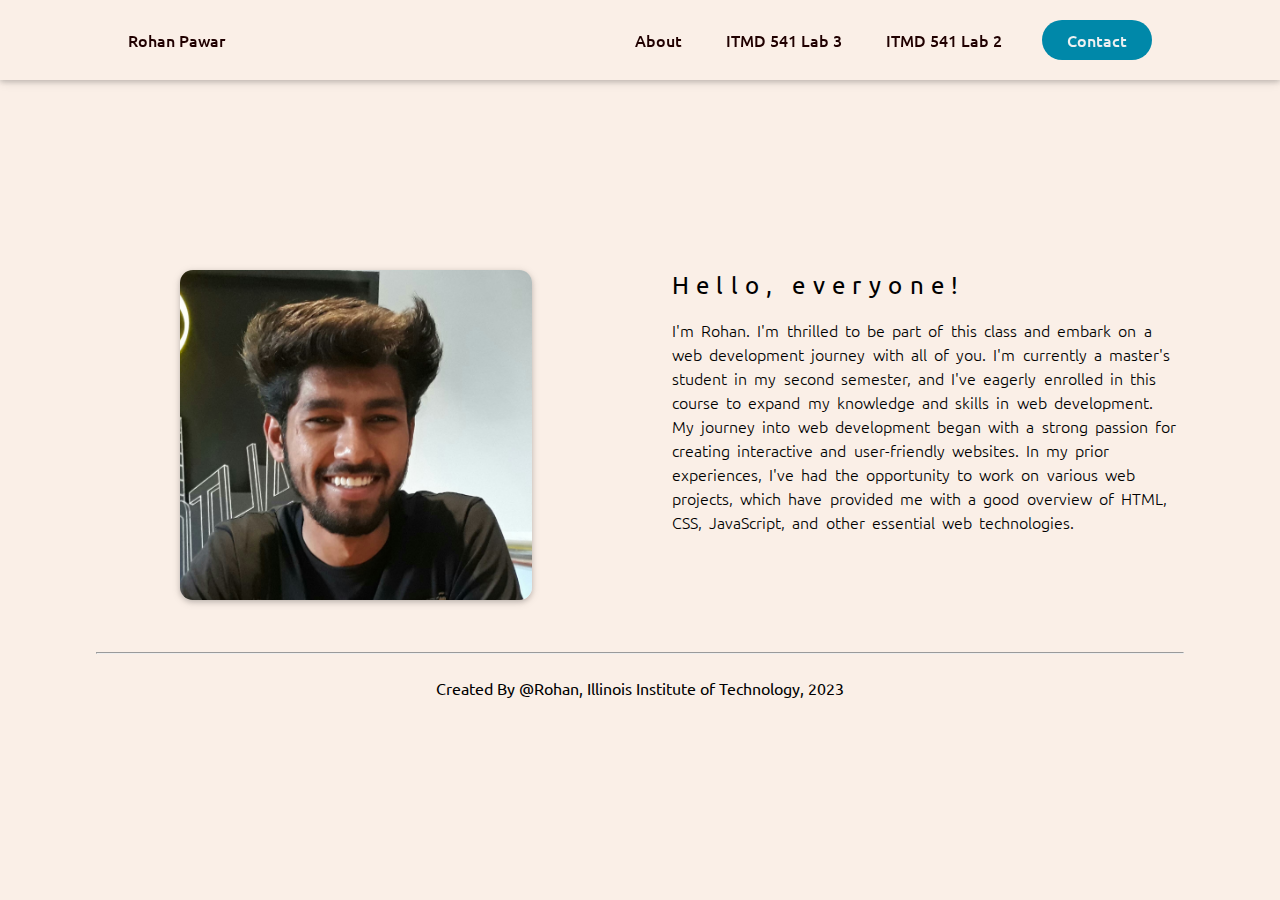
<file: index.html>
<!DOCTYPE html>
<html lang="en">
  <head>
    <meta charset="UTF-8" />
    <meta name="viewport" content="width=device-width, initial-scale=1.0" />
    <link rel="stylesheet" href="./style.css" />

    <title>Rohan | ITMD 541</title>
  </head>
  <body>
    <!-- <p>Hello world</p> -->

    <header class="fixed-top shadow">
      <p class="name">Rohan Pawar</p>
      <nav>
        <ul class="nav_links">
          <li>
            <a href="#">About</a>
            <a href="./lab3/index.html">ITMD 541 Lab 3</a>
            <a href="./lab1/index.html">ITMD 541 Lab 2</a>
          </li>
        </ul>
      </nav>
      <a href="#" class="button">
        <button>Contact</button>
      </a>
    </header>
    <div class="container align-items-center margin-top-bottom-4">
      <div class="row margin-left-right">
        <div class="column padding-3 text-center">
          <img src="./self.jpg" class="img-fluid shadow" alt="">
          <p> </p>
        </div>
        <div class="column padding-3">
         
            <p class="text-bold">Hello, everyone!</p> 
            <br>
             <p class="text-normal">I'm Rohan. I'm thrilled to be part of this class and embark on
            a web development journey with all of you. I'm currently a master's
            student in my second semester, and I've eagerly enrolled in this
            course to expand my knowledge and skills in web development. My
            journey into web development began with a strong passion for
            creating interactive and user-friendly websites. In my prior
            experiences, I've had the opportunity to work on various web
            projects, which have provided me with a good overview of HTML, CSS,
            JavaScript, and other essential web technologies.
          </p>
        </div>
      </div>
    </div>
    <footer class="fixed-bottom text-center">
      <hr class="margin-top-bottom footer-hr margin-left-right" />
     <p> Created By @Rohan, Illinois Institute of Technology, 2023</p>  
    </footer>
  </body>
</html>
</file>
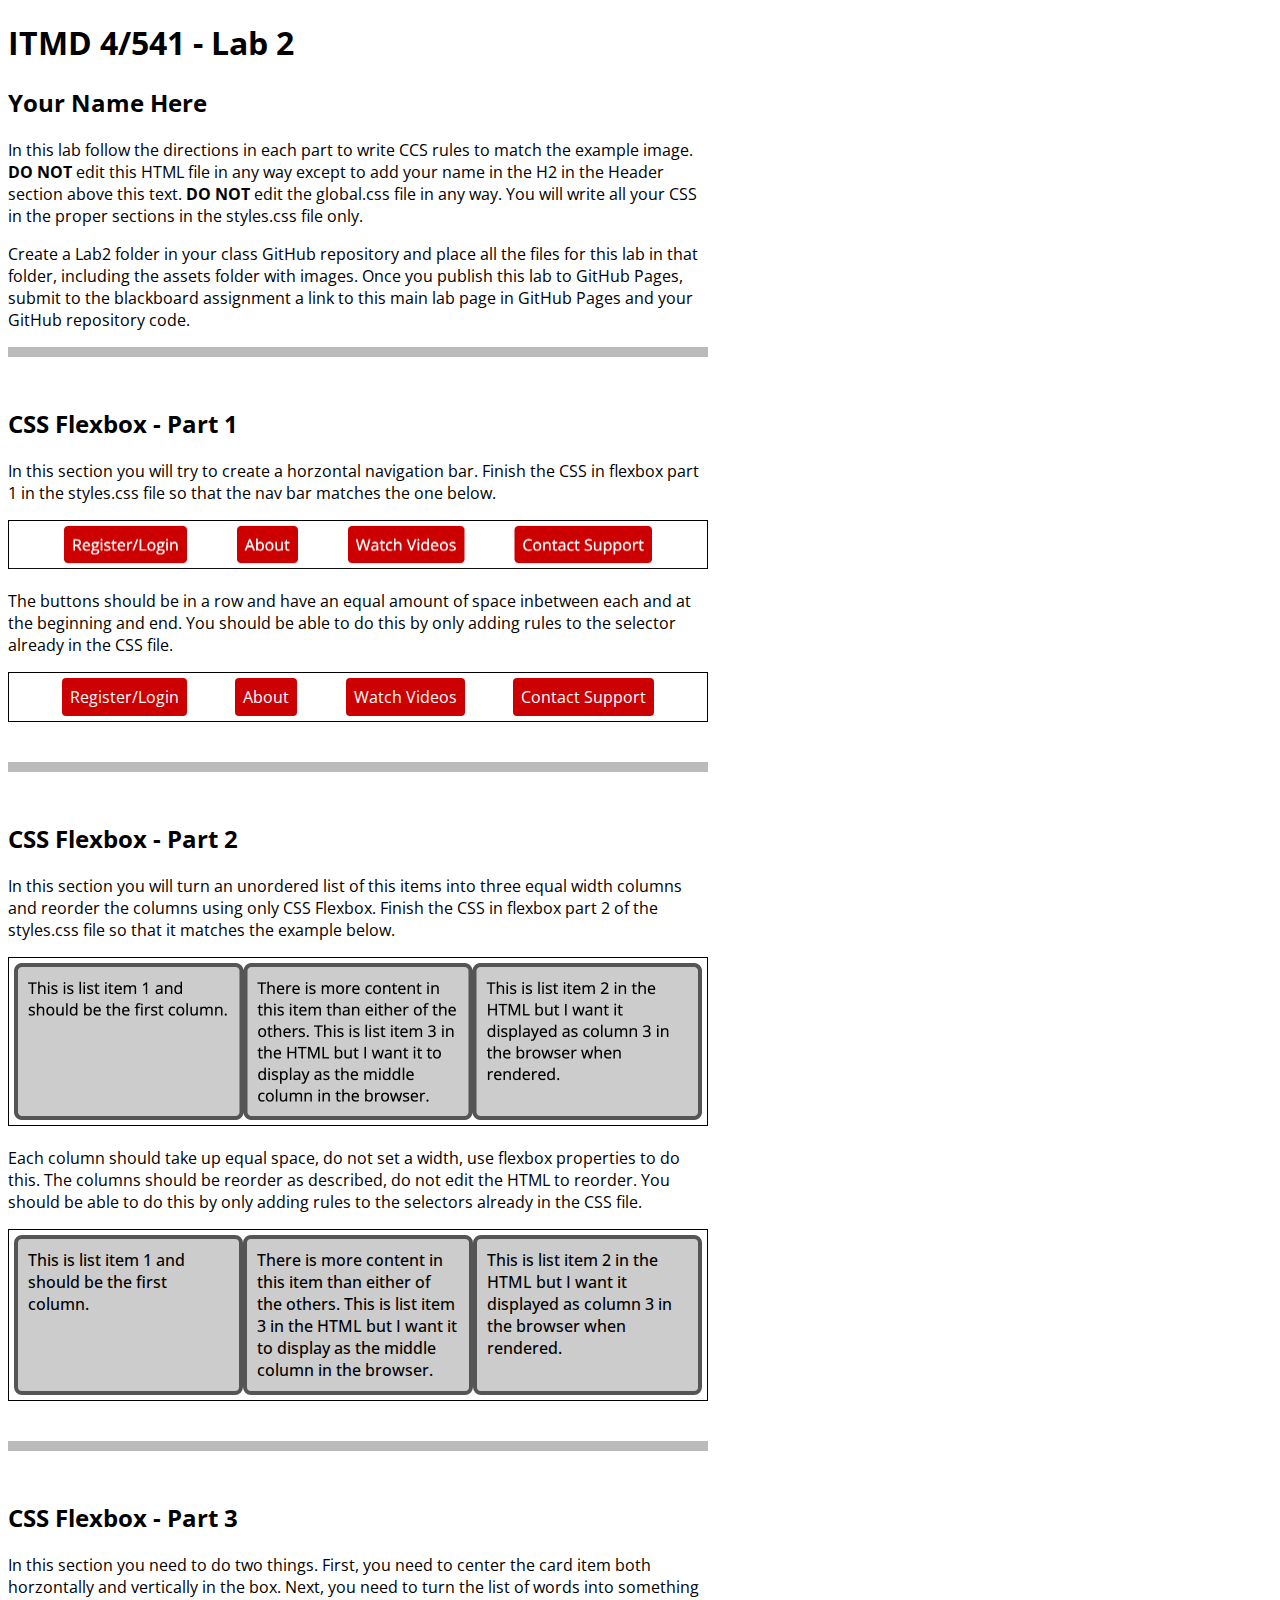
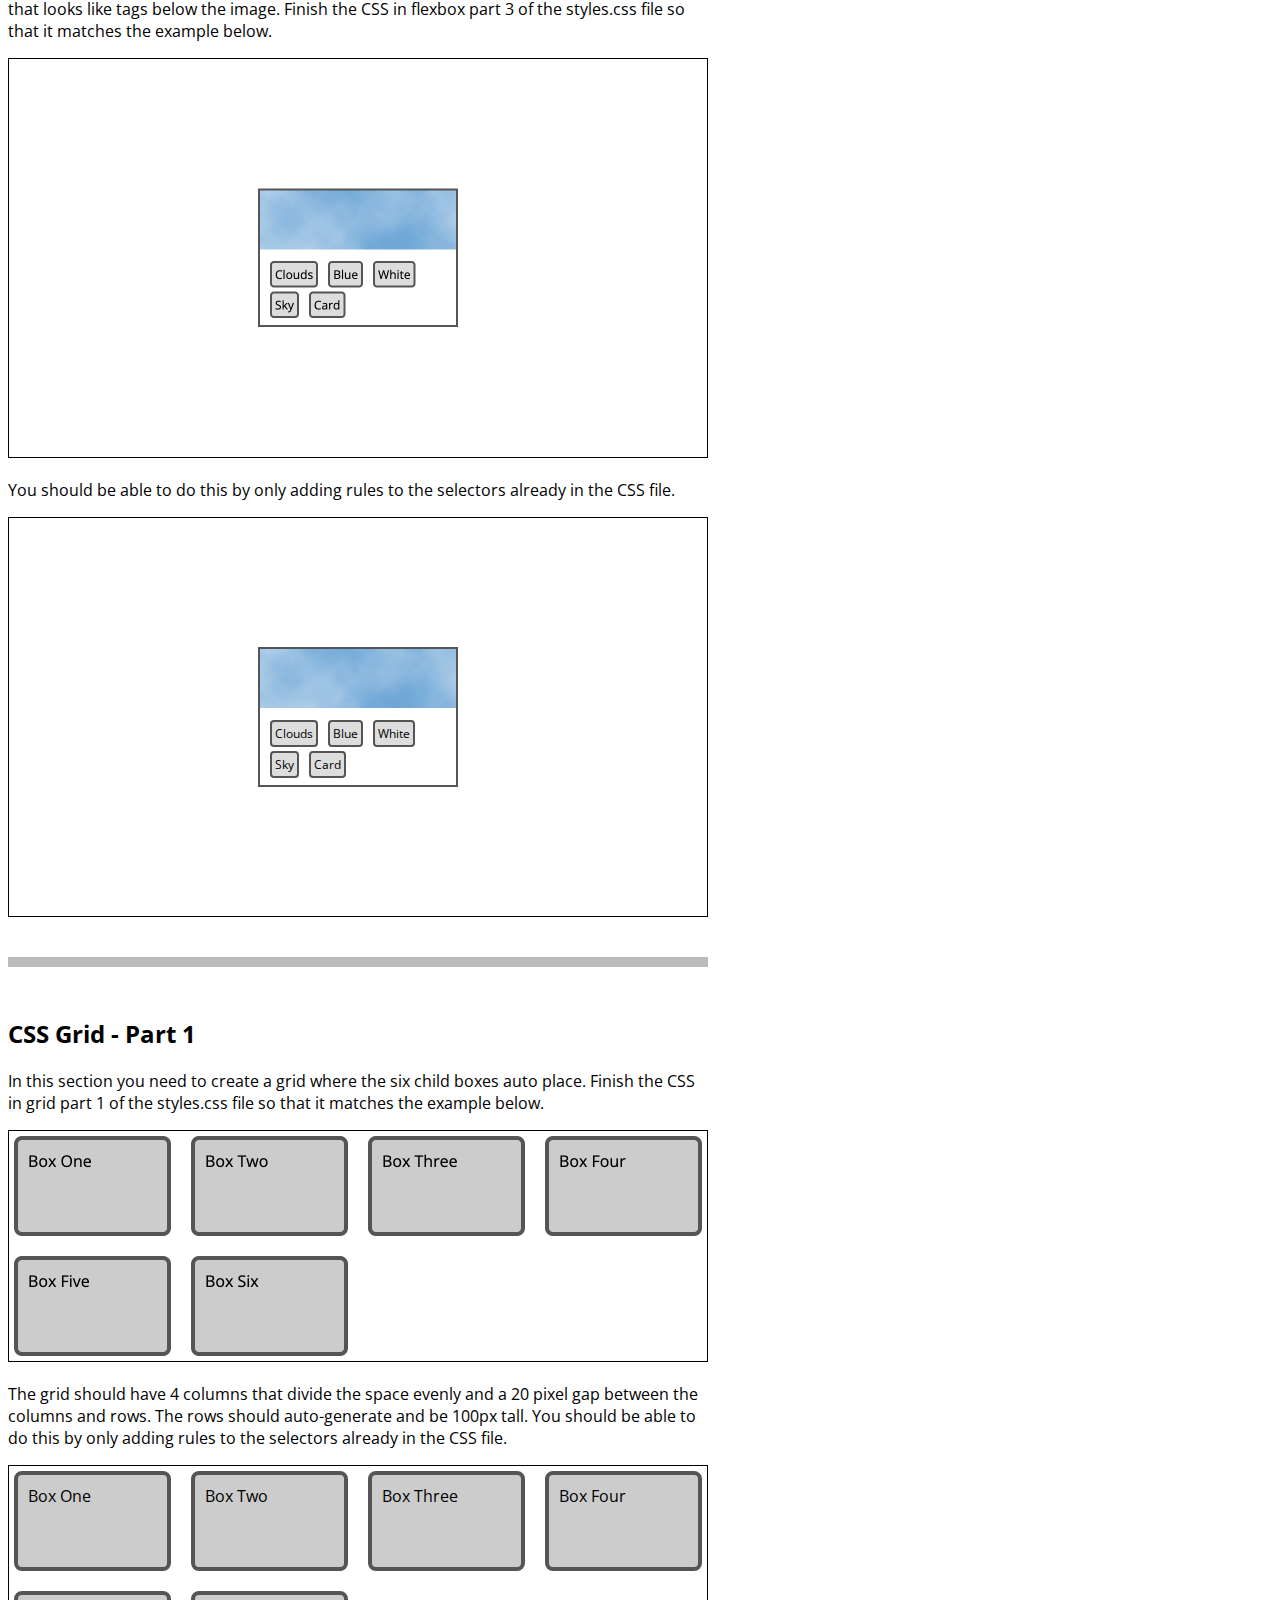
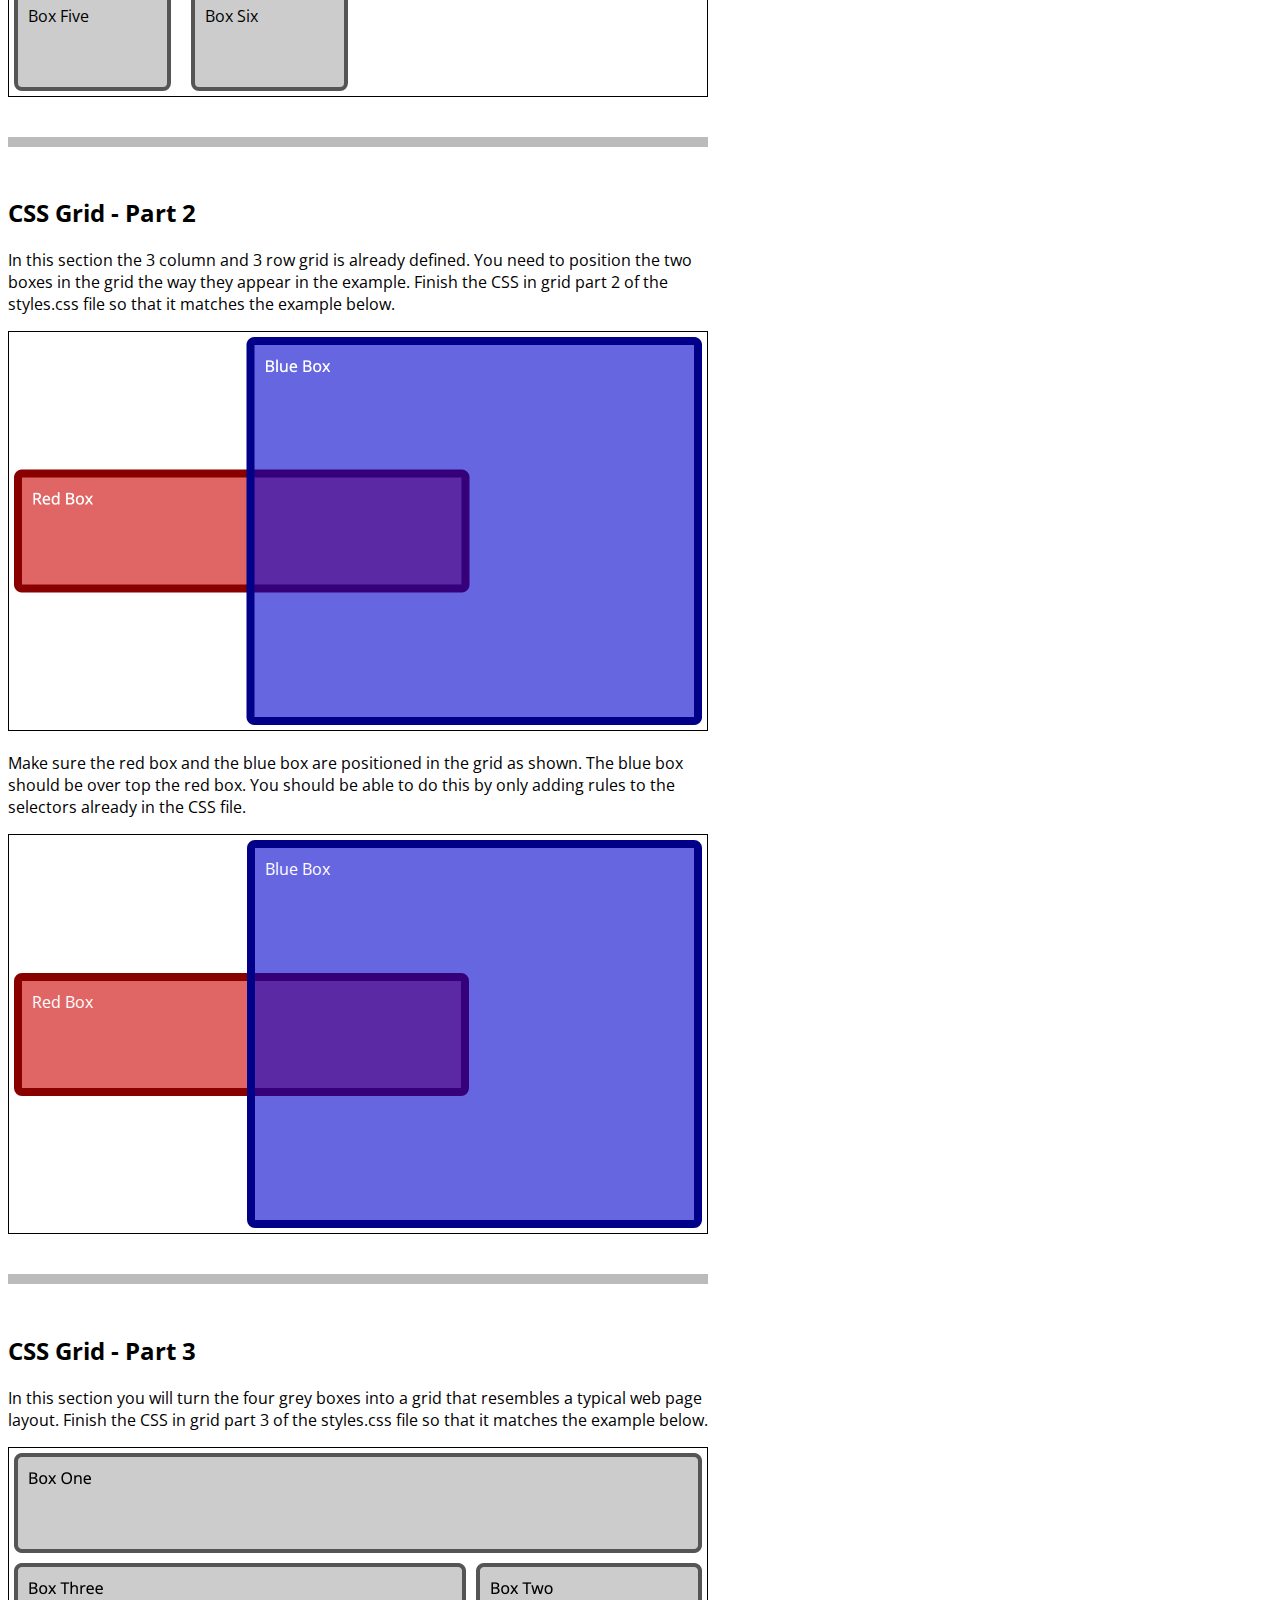
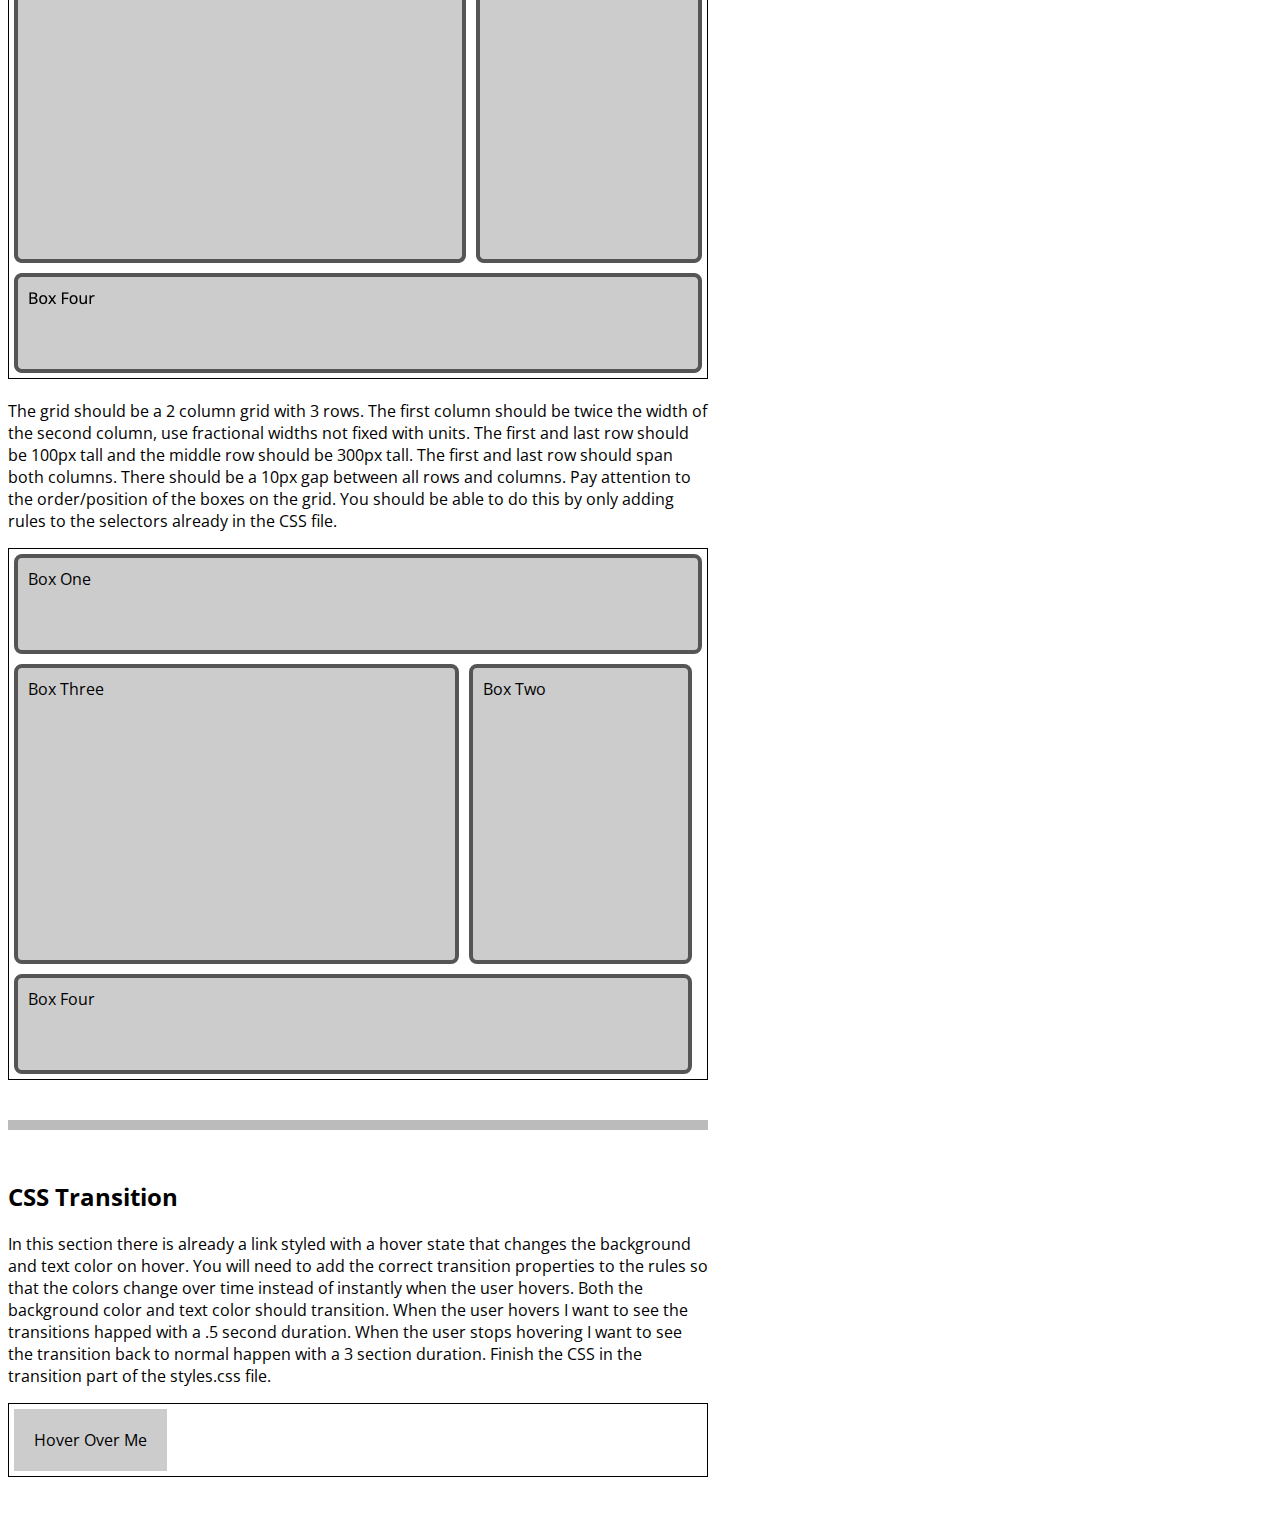
<file: lab1/index.html>
<!DOCTYPE html>
<html lang="en">
<head>
  <meta charset="UTF-8">
  <meta http-equiv="X-UA-Compatible" content="IE=edge">
  <meta name="viewport" content="width=device-width, initial-scale=1.0">
  <title>ITMD 4/541 - Lab 2</title>
  <link rel="preconnect" href="https://fonts.googleapis.com">
  <link rel="preconnect" href="https://fonts.gstatic.com" crossorigin>
  <link href="https://fonts.googleapis.com/css2?family=Open+Sans:ital,wght@0,400;0,700;1,400&display=swap" rel="stylesheet">
  <link href="assets/global.css" rel="stylesheet">
  <link href="styles.css" rel="stylesheet">
</head>
<body>
  <header class="w700">
    <h1>ITMD 4/541 - Lab 2</h1>
    <h2>Your Name Here</h2>
    <p>In this lab follow the directions in each part to write CCS rules to match the example image. <strong>DO NOT</strong> edit this HTML file in any way except to add your name in the H2 in the Header section above this text. <strong>DO NOT</strong> edit the global.css file in any way. You will write all your CSS in the proper sections in the styles.css file only.</p>
    <p>Create a Lab2 folder in your class GitHub repository and place all the files for this lab in that folder, including the assets folder with images. Once you publish this lab to GitHub Pages, submit to the blackboard assignment a link to this main lab page in GitHub Pages and your GitHub repository code.</p>
  </header>
  <section id="flex-section1" class="w700">
    <h2>CSS Flexbox - Part 1</h2>
    <p>In this section you will try to create a horzontal navigation bar. Finish the CSS in flexbox part 1 in the styles.css file so that the nav bar matches the one below.</p>
    <img src="assets/flex-p1.png" alt="flexbox part 1 example" width="700">
    <p>The buttons should be in a row and have an equal amount of space inbetween each and at the beginning and end. You should be able to do this by only adding rules to the selector already in the CSS file.</p>
    <div class="box">
      <nav>
        <ul>
          <li><a class="btn" href="#/register">Register/Login</a></li>
          <li><a class="btn" href="#/about">About</a></li>
          <li><a class="btn" href="#/videos">Watch Videos</a></li>
          <li><a class="btn" href="#/support">Contact Support</a></li>
        </ul>
      </nav>
    </div>
  </section>
  <section id="flex-section2" class="w700">
    <h2>CSS Flexbox - Part 2</h2>
    <p>In this section you will turn an unordered list of this items into three equal width columns and reorder the columns using only CSS Flexbox. Finish the CSS in flexbox part 2 of the styles.css file so that it matches the example below.</p>
    <img src="assets/flex-p2.png" alt="flexbox part 2 example" width="700">
    <p>Each column should take up equal space, do not set a width, use flexbox properties to do this. The columns should be reorder as described, do not edit the HTML to reorder. You should be able to do this by only adding rules to the selectors already in the CSS file.</p>
    <div class="box">
      <nav>
        <ul>
          <li class="greybox item1">This is list item 1 and should be the first column.</li>
          <li class="greybox item2">This is list item 2 in the HTML but I want it displayed as column 3 in the browser when rendered.</li>
          <li class="greybox item3">There is more content in this item than either of the others. This is list item 3 in the HTML but I want it to display as the middle column in the browser.</li>
        </ul>
      </nav>
    </div>
  </section>
  <section id="flex-section3" class="w700">
    <h2>CSS Flexbox - Part 3</h2>
    <p>In this section you need to do two things. First, you need to center the card item both horzontally and vertically in the box. Next, you need to turn the list of words into something that looks like tags below the image. Finish the CSS in flexbox part 3 of the styles.css file so that it matches the example below.</p>
    <img src="assets/flex-p3.png" alt="flexbox part 3 example" width="700">
    <p>You should be able to do this by only adding rules to the selectors already in the CSS file.</p>
    <div class="box h400">
      <div class="card">
        <img src="assets/clouds.jpg" alt="clouds" width="200">
        <div class="tags">
          <ul>
            <li>Clouds</li>
            <li>Blue</li>
            <li>White</li>
            <li>Sky</li>
            <li>Card</li>
          </ul>
        </div>
      </div>
    </div>
  </section>
  <section id="grid-section1" class="w700">
    <h2>CSS Grid - Part 1</h2>
    <p>In this section you need to create a grid where the six child boxes auto place. Finish the CSS in grid part 1 of the styles.css file so that it matches the example below.</p>
    <img src="assets/grid-p1.png" alt="grid part 1 example" width="700">
    <p>The grid should have 4 columns that divide the space evenly and a 20 pixel gap between the columns and rows. The rows should auto-generate and be 100px tall. You should be able to do this by only adding rules to the selectors already in the CSS file.</p>
    <div class="box">
      <div class="grid">
        <div class="greybox">Box One</div>
        <div class="greybox">Box Two</div>
        <div class="greybox">Box Three</div>
        <div class="greybox">Box Four</div>
        <div class="greybox">Box Five</div>
        <div class="greybox">Box Six</div>
      </div>
    </div>
    </div>
  </section>
  <section id="grid-section2" class="w700">
    <h2>CSS Grid - Part 2</h2>
    <p>In this section the 3 column and 3 row grid is already defined. You need to position the two boxes in the grid the way they appear in the example. Finish the CSS in grid part 2 of the styles.css file so that it matches the example below.</p>
    <img src="assets/grid-p2.png" alt="grid part 2 example" width="700">
    <p>Make sure the red box and the blue box are positioned in the grid as shown. The blue box should be over top the red box. You should be able to do this by only adding rules to the selectors already in the CSS file.</p>
    <div class="box h400">
      <div class="grid">
        <div class="gridboxblue">Blue Box</div>
        <div class="gridboxred">Red Box</div>
      </div>
    </div>
    </div>
  </section>
  <section id="grid-section3" class="w700">
    <h2>CSS Grid - Part 3</h2>
    <p>In this section you will turn the four grey boxes into a grid that resembles a typical web page layout. Finish the CSS in grid part 3 of the styles.css file so that it matches the example below.</p>
    <img src="assets/grid-p3.png" alt="grid part 3 example" width="700">
    <p>The grid should be a 2 column grid with 3 rows. The first column should be twice the width of the second column, use fractional widths not fixed with units. The first and last row should be 100px tall and the middle row should be 300px tall. The first and last row should span both columns. There should be a 10px gap between all rows and columns. Pay attention to the order/position of the boxes on the grid. You should be able to do this by only adding rules to the selectors already in the CSS file.</p>
    <div class="box">
      <div class="grid">
        <div class="greybox box1">Box One</div>
        <div class="greybox box2">Box Two</div>
        <div class="greybox box3">Box Three</div>
        <div class="greybox box4">Box Four</div>
      </div>
    </div>
    </div>
  </section>
  <section id="transition-section" class="w700">
    <h2>CSS Transition</h2>
    <p>In this section there is already a link styled with a hover state that changes the background and text color on hover. You will need to add the correct transition properties to the rules so that the colors change over time instead of instantly when the user hovers. Both the background color and text color should transition. When the user hovers I want to see the transitions happed with a .5 second duration. When the user stops hovering I want to see the transition back to normal happen with a 3 section duration. Finish the CSS in the transition part of the styles.css file.</p>
    <div class="box">
      <a href="#">Hover Over Me</a>
    </div>
    </div>
  </section>
</body>
</html>
</file>
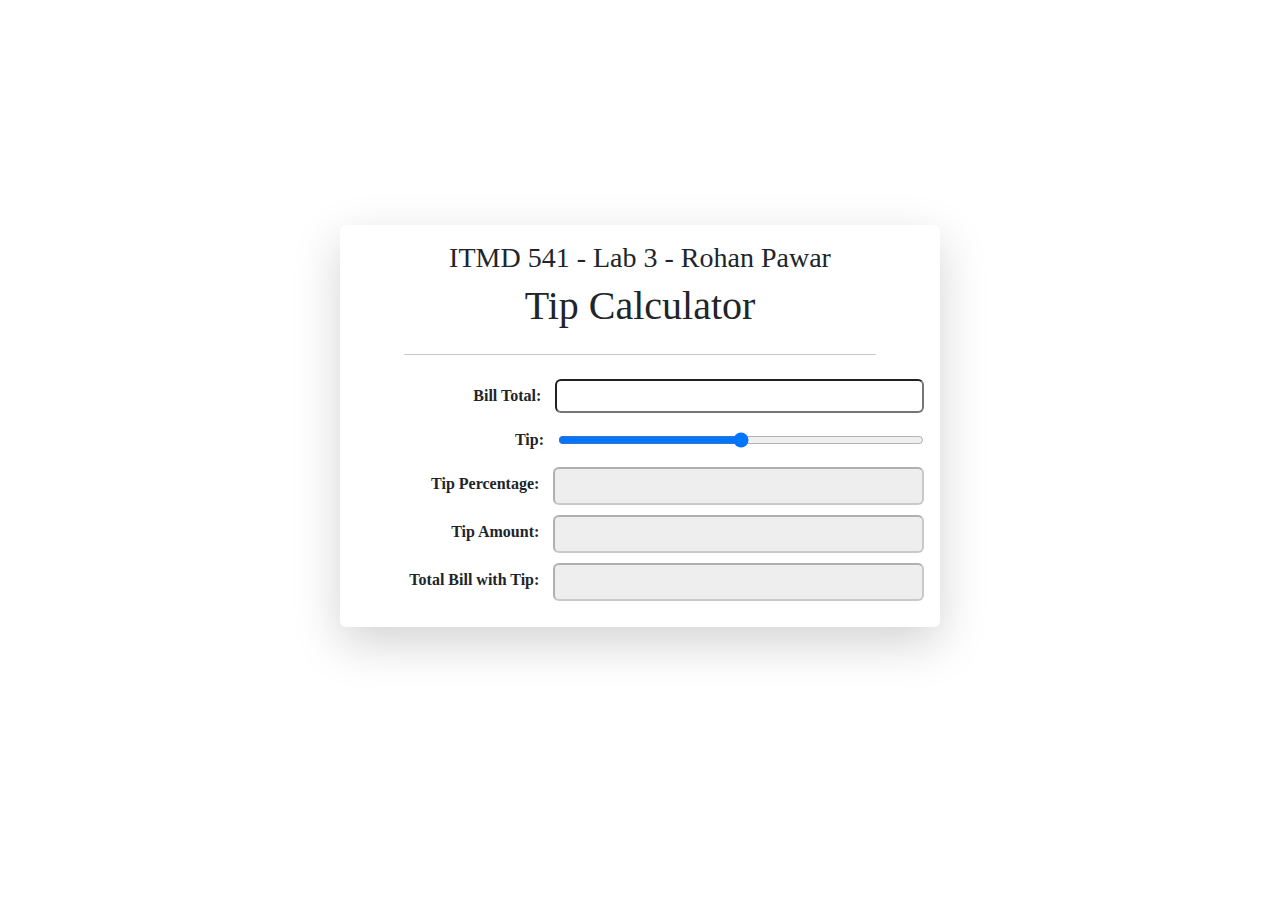
<file: lab3/index.html>
<!DOCTYPE html>
<html lang="en">
  <head>
    <meta charset="UTF-8" />
    <meta name="viewport" content="width=device-width, initial-scale=1.0" />
    <link rel="stylesheet" href="style.css" />
    <title>Tip Calculator</title>
  </head>
  <body>
    <div class="container shadow-lg p-3 mb-5 bg-white rounded">
      <h3>ITMD 541 - Lab 3 - Rohan Pawar</h3>

      <h1>Tip Calculator</h1>
      <hr class="my-4 px-5 mx-5" />
      <form id="tipForm">
        <div class="input-group">
          <label for="billTotal">Bill Total:</label>
          <input
            class="rounded"
            type="text"
            id="billTotal"
            inputmode="numeric"
            pattern="[0-9]*"
            required
          />
        </div>
        <p class="prompt-text" id="hidep">Please enter a valid number.</p>
        <div class="input-group">
          <label for="tipRange">Tip:</label>
          <input type="range" id="tipRange" min="0" max="100" />
        </div>
        <div class="input-group">
          <label for="tipPercentage">Tip Percentage:</label>
          <input class="rounded" type="text" id="tipPercentage" disabled />
        </div>
        <div class="input-group">
          <label for="tipAmount">Tip Amount:</label>
          <input class="rounded" type="text" id="tipAmount" disabled />
        </div>
        <div class="input-group">
          <label for="totalWithTip">Total Bill with Tip:</label>
          <input class="rounded" type="text" id="totalWithTip" disabled />
        </div>
      </form>
    </div>
    <script src="script.js"></script>
  </body>
</html>
</file>
<file: style.css>
@import url("https://fonts.googleapis.com/css2?family=Ubuntu&display=swap");

* {
  box-sizing: border-box;
  margin: 0;
  padding: 0;
  background-color: #faefe7;
}

li,
a,
.name {
  font-family: "Ubuntu", sans-serif;
  font-weight: 500;
  font-size: 16px;
  color: #200000;
  text-decoration: none;
}

button {
  font-family: "Ubuntu", sans-serif;
  font-weight: 500;
  font-size: 16px;
  color: #edf0f1;
  text-decoration: none;
}

header {
  display: flex;
  justify-content: flex-end;
  align-items: center;
  padding: 20px 10%;
  /* background-color: #343a40; */
}

.fixed-top {
  position: fixed;
  top: 0;
  right: 0;
  left: 0;
  z-index: 1030;
}

.shadow {
  -webkit-box-shadow: 0 2px 5px 0 rgba(0, 0, 0, 0.16),
    0 2px 10px 0 rgba(0, 0, 0, 0.12);
  box-shadow: 0 2px 5px 0 rgba(0, 0, 0, 0.16), 0 2px 10px 0 rgba(0, 0, 0, 0.12);
}

.name {
  cursor: pointer;
  margin-right: auto;
}

.nav_links {
  list-style: none;
}

.nav_links li {
  display: inline-block;
}

.nav_links li a {
  transition: all 0.3s ease 0s;
  padding: 0 20px;
}

.nav_links li a:hover {
  color: #0088a9;
}

button {
  padding: 9px 25px;
  background-color: rgba(0, 136, 169, 1);
  border: none;
  border-radius: 50px;
  cursor: pointer;
  transition: all 0.3s ease 0s;
  margin-left: 20px;
}

button:hover {
  background-color: rgba(0, 136, 169, 1);
}

.margin-top-bottom {
  margin-bottom: 1.5rem !important;
  margin-top: 1.5rem !important;
}

.margin-top-bottom-4 {
  margin-top: 30vh !important;
}

.margin-left-right {
  margin-left: 4.5rem;
  margin-right: 4.5rem;
}

.text-center {
  text-align: center;
}

.align-items-center {
  -ms-flex-align: center !important;
  align-items: center !important;
  -ms-flex-pack: center !important;
  justify-content: center !important;
  display: -ms-flexbox !important;
  display: flex !important;
}

.container {
  width: 100%;
  padding: 1, 1, 1, 1;
}

.img-fluid {
  height: auto;
  width: 70%;
  border-radius: 0.8rem;
}

.text-bold {
  font-weight: 400;
  font-size: 1.5rem;
  letter-spacing: 0.3em;
}

.column {
  flex: 0 0 50%;
  max-width: 50%;
}

.padding-3 {
  padding-left: 2rem;
  padding-right: 2rem;
}

.column p {
  font-family: "Ubuntu", sans-serif;
}

.text-normal {
  font-size: 16px;
  font-weight: 200;
  line-height: 1.5rem;
  word-spacing: 0.2em;
}

.row {
  display: flex;
  flex-wrap: wrap;
}

footer {
  padding: 1.5rem !important;
}
footer p {
  font-family: "Ubuntu", sans-serif;
}

.footer-hr {
  color: grey;
}
.fixed-bottom {
  /* position: fixed; */
  right: 0;
  bottom: 0;
  left: 0;
  z-index: 1030;
}
</file>
<file: lab1/assets/global.css>
/* Global CSS - Do Not Edit */

* {
  box-sizing: border-box;
  font-family: 'Open Sans', sans-serif;
}

section {
  padding: 30px 0 40px;
  border-top: 10px solid #bbb;
}

.btn {
  background-color: #cc0000;
  padding: 8px;
  color: #fff;
  display: inline-block;
  text-decoration: none;
  border-radius: 4px;
  font-size: 1rem;
}

.box {
  border: 1px solid #000;
  padding: 5px;
}

img {
  max-width: 100%;
}

.w700 {
  width: 700px;
}

.h500 {
  height: 500px;
}

.h400 {
  height: 400px;
}

.greybox {
  background-color: #ccc;
  color: #000;
  padding: 10px;
  border: 4px solid #555;
  border-radius: 8px;
}

.gridboxblue {
  background-color:rgba(0,0,204,.6);
  color: #fff;
  padding: 10px;
  border: 8px solid #000088;
  border-radius: 8px;
}

.gridboxred {
  background-color: rgba(204,0,0,.6);
  color: #fff;
  padding: 10px;
  border: 8px solid #880000;
  border-radius: 8px;
}

.card {
  width: 200px;
  border: 2px solid #555;
}

.tags {
  padding: 5px;
}

.tags li {
  background-color: #ddd;
  color: #000;
  padding: 3px;
  border: 2px solid #555;
  border-radius: 4px;
  font-size: .75rem;
  margin: 2px 5px;
}

#grid-section2 .grid {
	display: grid;
	grid-template-columns: 1fr 1fr 1fr;
	grid-template-rows: 1fr 1fr 1fr;
	grid-gap: 10px;
  height: 100%;
}
</file>
<file: lab1/styles.css>
/* Flexbox Part 1 */

#flex-section1 ul {
  display: flex;
  list-style-type: none;
  text-align: center;
  justify-content: space-evenly;
  margin: unset;
  padding: unset;
}

/* end Flexbox Part 1 */

/* Flexbox Part 2 */

#flex-section2 ul {
  display: flex;
  list-style-type: none;
  margin: unset;
  padding: unset;
  flex-wrap: wrap;
}

#flex-section2 li {
  flex: 1;
  font-weight: 500;
}

#flex-section2 .item1 {
  order: 1;
}

#flex-section2 .item2 {
  order: 3;
}

#flex-section2 .item3 {
  order: 2;
}

/* end Flexbox Part 2 */

/* Flexbox Part 3 */

#flex-section3 .box {
  display: flex;
  justify-content: center;
  align-items: center;
}

#flex-section3 .tags ul {
  list-style-type: none;
  display: flex;
  flex-wrap: wrap;
  margin: unset;
  padding: unset;
}

/* end Flexbox Part 3 */

/* Grid Part 1 */

#grid-section1 .grid {
  display: grid;
  grid-template-columns: repeat(4, 1fr);
  grid-gap: 20px;
  grid-auto-rows: 100px;
}

/* end Grid Part 1 */

/* Grid Part 2 */

#grid-section2 .gridboxblue {
  grid-column: 2 / 4;
  grid-row: 1 / 4;
  z-index: 2;
}

#grid-section2 .gridboxred {
  grid-column: 3 / 1;
  grid-row: 2 / 3;
  z-index: 1;
}

/* end Grid Part 2 */

/* Grid Part 3 */

#grid-section3 .grid {
  display: grid;
  grid-template-columns: 2fr 1fr;
  grid-template-rows: 100px 300px 100px;
  grid-gap: 10px;
  height: 100%;
}

#grid-section3 .box1 {
  grid-column: 1 / 4;
  grid-row: 1 / 2;
}

#grid-section3 .box2 {
  grid-column: 2 / 2;
  grid-row: 2 / 2;
}

#grid-section3 .box3 {
  grid-column: 2 / 1;
  grid-row: 2 / 2;
}

#grid-section3 .box4 {
  grid-column: 1 / 3;
  grid-row: 3 / 4;
}

/* end Grid Part 3 */

/* Transition Part */

#transition-section .box a {
  display: inline-block;
  background-color: #ccc;
  color: #000;
  padding: 20px;
  text-decoration: none;
}

#transition-section .box a:hover {
  background-color: #cc0000;
  color: #fff;
}

/* end Transition Part */
</file>
<file: lab3/style.css>
@import url("https://cdn.jsdelivr.net/npm/bootstrap@5.3.0/dist/css/bootstrap.min.css");

html,
body {
  font-family: roboto;
  height: 100%;
  margin: 0;
  padding: 0;
}

body {
  display: flex;
  justify-content: center; /* Horizontally center */
  align-items: center; /* Vertically center */
}

.container {
  width: 100%; /* Make the container fluid */
  max-width: 600px; /* Limit the maximum width for readability */
  padding: 20px;
  /* border: 0px solid #ccc; */
  border-radius: 5px;
  background-color: #f5f5f5;
  text-align: center; /* Center the contents within the container horizontally */
}

.input-group {
  display: flex;
  flex-direction: row; /* Arrange labels and input fields in a row */
  justify-content: space-between; /* Horizontally center labels and input fields */
  margin: 10px 0;
}

label {
  margin-right: 10px;
  flex: 1; /* Labels take up equal width within input-group */
  text-align: right; /* Left-align labels */
  padding: 5px; /* Optional padding for labels */
  font-weight: bold; /* Optionally, make labels bold for better visibility */
}

input {
  flex: 2; /* Input fields take up the remaining width within input-group */
}

/* Adjust the width of input fields and tipRange to match the others */
input[disabled] {
  flex: 2; /* Input fields take up the remaining width within input-group */
  background-color: #eee;
  padding: 5px; /* Optional padding for input fields */
}

/* Set the width of tipRange to match other input fields */
#tipRange {
  flex: 2;
}

@media (max-width: 768px) {
  /* Apply responsive styles for tablet screens */
  .container {
    max-width: 80%;
  }

  label {
    margin-right: 0px !important;
  }
}

@media (max-width: 480px) {
  /* Apply responsive styles for mobile screens */
  .container {
    max-width: 90%;
    padding: 10px;
  }
  label {
    margin-right: 0px !important;
  }
}

/* Hide the prompt text by default */
#hidep {
  display: none;
  color: red; /* You can style the text as needed */
}
</file>
